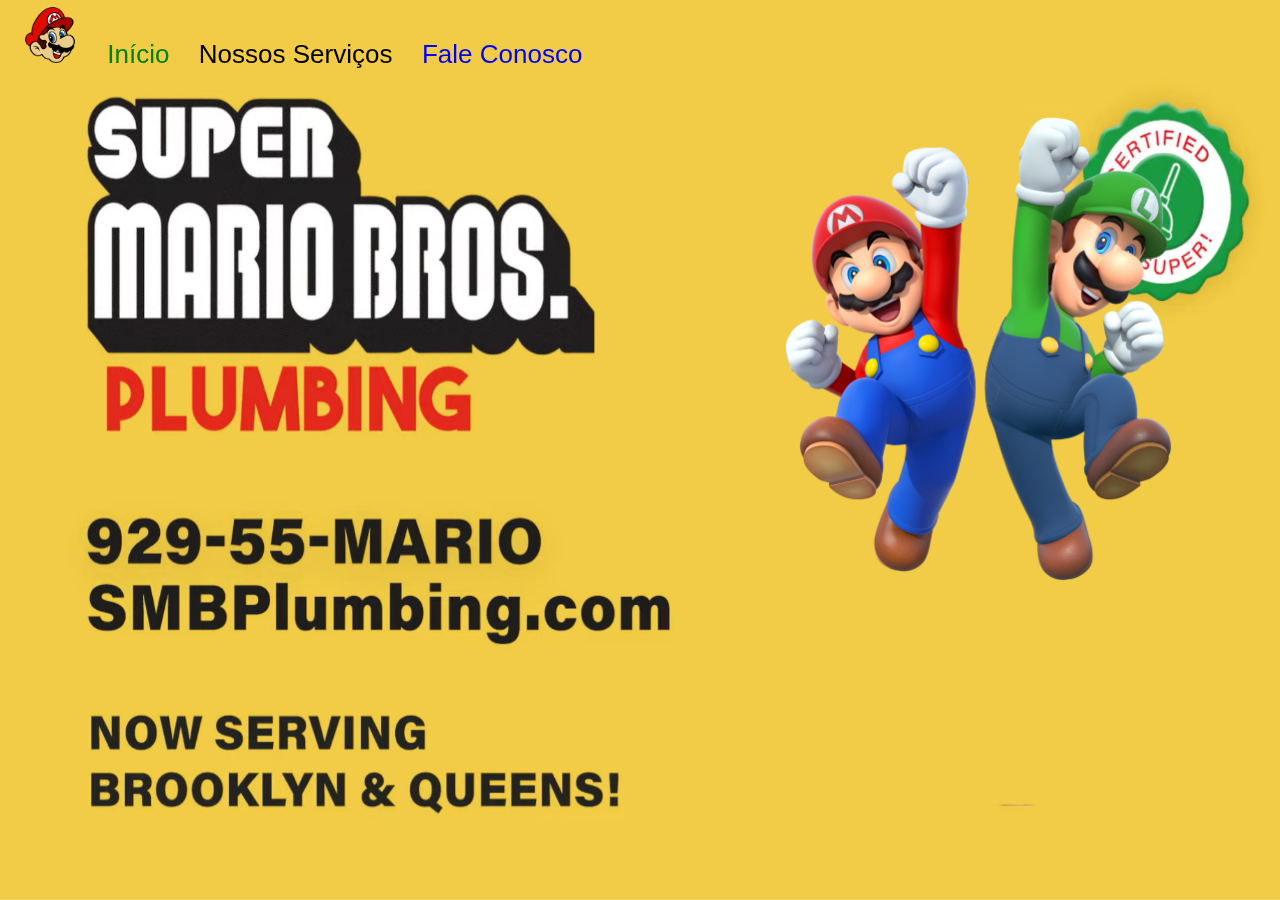
<file: fale-conosco.html>
<!DOCTYPE html>
<html lang="pt-br">
<head>
    <meta charset="UTF-8">
    <meta name="viewport" content="width=device-width, initial-scale=1.0">
    <link href="https://fonts.cdnfonts.com/css/super-mario-maker-extended" rel="stylesheet">
    <link rel="stylesheet" href="./contato.css">
    <title>Contato</title>
</head>
<body>
    
    <div class="header">
        <a href="https://supermario-game.com/mario-game/mobilemario.html">
        <img class="logo-3" src="./assets/img/logo-header3.png" alt="logo Mario"> </a>
            <a href="index.html" class="inicio">Início</a>
            <a href="nossos-serviços.html" class="serviços">Nossos Serviços</a>
            <a class="fale">Fale Conosco</a>
         </div>

        <img class="img-fundo" src="./assets/img/background-contato.png" alt="imagem no fundo do contato">

        <img class="img-irmaos" src="./assets/img/Bros- contato.png" alt="imagem irmãos marios pulando">







</body>
</html>
</file>
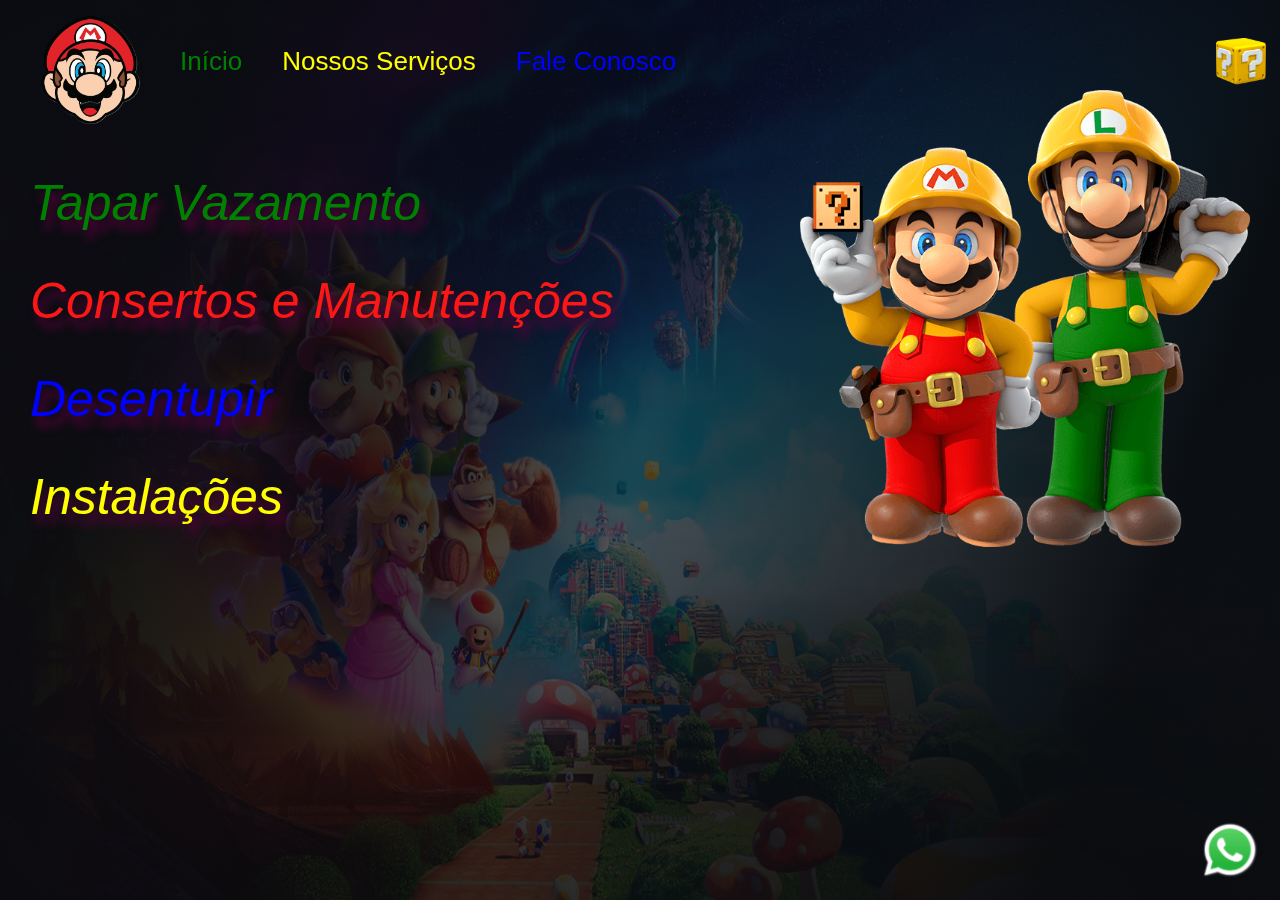
<file: nossos-serviços.html>
<!DOCTYPE html>
<html lang="pt-br">

<head>
    <meta charset="UTF-8">
    <meta name="viewport" content="width=device-width, initial-scale=1.0">
    <link href="https://fonts.cdnfonts.com/css/super-mario-maker-extended" rel="stylesheet">
    <link href="./serviços.css" rel="stylesheet">
    <title>Serviços</title>
</head>

<body>

    <div class="mascara"></div>

    <div class="header">
        <a href="https://supermario-game.com/mario-game/mobilemario.html">
            <img class="logo-2" src="./assets/img/logo-header2.png" alt="logo Mario">
        </a>
        <a href="index.html" class="inicio">Início</a>
        <a class="serviços">Nossos Serviços</a>
        <a href="fale-conosco.html" class="fale">Fale Conosco</a>
        <a href="https://en.wikipedia.org/wiki/Mario">
            <img class="bloco-top" src="./assets/img/bloco_mario_pequeno.png" alt="bloco do Mario">
        </a>
    </div>

    <main>
        <div class="info">
            <p class="info-1">Tapar Vazamento</p>
            <p class="info-2">Consertos e Manutenções</p>
            <p class="info-3">Desentupir</p>
            <p class="info-4">Instalações</p>

        </div>
    </main>

    <img class="mao-na-massa" src="./assets/img/Mario e Luigi mão na massa.png">


    <div>
        <img class="img-fundo" src="./assets/img/backgroud.jpeg">
    </div>

    <a href="https://api.whatsapp.com/send?phone=5519992835005&text=Ol%C3%A1,%20quero%20ajuda%20do%20irm%C3%A3o%20Mario!"
        class="link-whatsapp">
        <img src="./assets/img/whatsapp.png" alt="link para o whatszapp">
    </a>
</body>

</html>
</file>
<file: contato.css>
* {
    margin: 0;
    padding: 0;
    box-sizing: border-box;
    font-family: 'Super Mario Maker Extended', sans-serif;
                                                
}
body {
    height: 100vh;
    width: 100vw;
}


.img-fundo {
    z-index: -2;
    position: fixed;
    top: 0;
    width: 100%;
    height: 100%;
}

.logo-3 {
    width: 50px;
    margin-top: 7px;
    
   
}

 a {
    margin-left: 25px;
    cursor: pointer;
    font-size: 26px;
    text-decoration: none;
}

.logo-3:hover {
    -webkit-transform: scale(1.3);
    -ms-transform: scale(1.3);
     transform: scale(1.3);
     transition-duration: 1s;
}

.img-irmaos {
    width: 400px;
    margin-left: 780px;
    position: absolute;
    top: 100px;
}

.header a:hover {
    color:rgb(159, 6, 6);
    font-size: 26px;
    transition: 0.5s ease-in-out;
}

.inicio {
    color: green;
}

.serviços {
    color: black;
}

.fale {
    color: blue;
}   


@media(max-width: 450px) {



    .header {
        margin-right: 50px;
        display: flex;
        align-items: center;
          
    }

    .header img {

        display: flex;
    }

    .header a {

        font-size: 15px;
    }

    .header a:hover {
        font-size: 15px;
    }

    .img-fundo {
        background: 180%;
        
    }

    .img-irmaos {

        display: none;
    }

    .header img:hover {
        height: 60px;
    }

}
</file>
<file: serviços.css>
* {
    margin: 0;
    padding: 0;
    box-sizing: border-box;
    font-family: 'Super Mario Maker Extended', sans-serif;
                                                
}

body {
    height: 100vh;
}

.mascara {
    height: 100vh;
    width: 100vw;
    background: linear-gradient(109deg, rgba(10, 12, 16, 0.99) 15%, rgba(10, 12, 16, 0.7) 50%, rgba(10, 12, 16, 0.99) 85%);
    position: fixed;
    top: 0;
    z-index: -1;
}

.img-fundo {
    z-index: -2;
    position: fixed;
    top: 0;
    width: 100%;
    height: 100%;
}

.logo-2 {
    width: 100px;
    margin-left: 30px;
    margin-top: 15px;
}

.logo-2:hover {
    -webkit-transform: scale(1.3);
    -ms-transform: scale(1.3);
     transform: scale(1.3);
     transition-duration: 1s;
}


a {
    display: flex;
    align-items: center;
    padding-left: 10px;
    cursor: pointer;
    font-size: 26px;
    text-decoration: none;
}
.header a:hover {
    color:rgb(159, 6, 6);
    font-size: 26px;
    transition: 0.5s ease-in-out;
}

.bloco-top {
    display: flex;
    margin-left: 500px;

}

.bloco-top:hover {
    -webkit-transform: scale(1.3);
    -ms-transform: scale(1.3);
     transform: scale(1.3);
     transition-duration: 1s;
}

.inicio {
    color: green;
}

.serviços {
    color: yellow;
}

.fale {
    color: blue;
}

.header {
    display: flex;
    gap: 30px;
}


.bloco-top {
    width: 50px;
    display: flex;
}

.info {
    display: flex;
    flex-direction: column;
    padding-top: 50px;
    font-size: 50px;
    margin-left: 30px;
    font-style: italic;
    text-shadow: 0.1em 0.2em 0.2em rgb(92, 2, 62);
    gap: 40px;
    cursor: pointer;

}

.info-1 {
    color: green;
    
}

.info-2 {
    color: rgb(252, 23, 23);
    
}

.info-3 {
    color: blue;
}

.info-4 {
    color: yellow;
}

.mao-na-massa {
    position: absolute;
    top: 90px;
    width: 450px;
    margin-left: 800px;
    
    
}

.link-whatsapp img {
    width: 60px;
    position: fixed;
    bottom: 20px;
    right: 20px;
    
}


@media(max-width: 450px) {


    .logo-2 {
        width: 60px;
    }

    .header {
        margin: 10px;
        display: flex;
        align-items: center;
        justify-content: center;
        gap: 10px;
    }

    a {
        font-size: 20px;
    }
    .bloco-top {
        display: none;
    }

    p {
        font-size: 30px;
        padding: 10px;
    }
    
   .mao-na-massa {
        margin-top: 450px;
        margin-left: 20px;
        width: 80vw;
        height: auto;
   }




}
</file>
